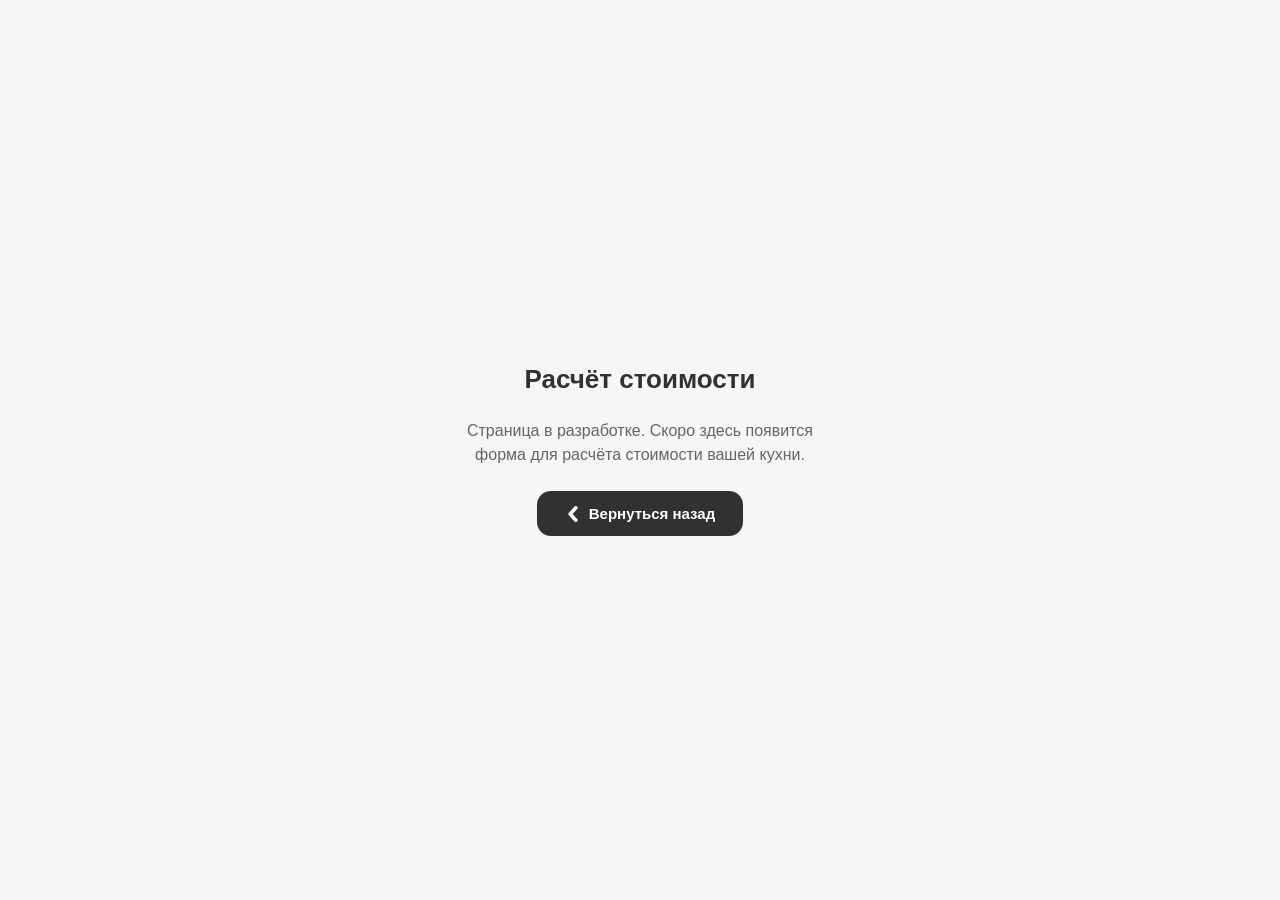
<file: calculater.html>
<!doctype html>
<html lang="ru">
	<head>
		<meta charset="utf-8" />
		<meta name="viewport" content="width=device-width, initial-scale=1" />
		<title>Рассчитать стоимость</title>
		<link rel="stylesheet" href="./calculater.css" />
	</head>
	<body>
	

		<h1 class="stub__title">Расчёт стоимости</h1>

		<p class="stub__text">
			Страница в разработке. Скоро здесь появится форма для расчёта
			стоимости вашей кухни.
		</p>

		<a class="stub__back" href="./index.html">
			<svg viewBox="0 0 9 5.166" aria-hidden="true">
				<path d="M1 1L4.5 4.166L8 1" />
			</svg>
			Вернуться назад
		</a>
	</body>
</html>
</file>
<file: calculater.css>
*,
*::before,
*::after {
	box-sizing: border-box;
	margin: 0;
	padding: 0;
}

body {
	min-height: 100vh;
	display: flex;
	flex-direction: column;
	align-items: center;
	justify-content: center;
	gap: 24px;
	font-family:
		-apple-system, BlinkMacSystemFont, 'SF Pro Display', 'Segoe UI', Roboto,
		sans-serif;
	background: #f6f6f6;
	color: #32312f;
	padding: 24px;
}

.stub__icon {
	width: 64px;
	height: 64px;
	background: #ff5c00;
	border-radius: 16px;
	display: flex;
	align-items: center;
	justify-content: center;
	flex-shrink: 0;
}

.stub__icon svg {
	width: 32px;
	height: 32px;
	stroke: #fff;
	fill: none;
	stroke-width: 1.8;
	stroke-linecap: round;
	stroke-linejoin: round;
}

.stub__title {
	font-size: 26px;
	font-weight: 700;
	line-height: 1.2;
	text-align: center;
}

.stub__text {
	font-size: 16px;
	color: #656565;
	line-height: 1.5;
	text-align: center;
	max-width: 360px;
}

.stub__back {
	display: inline-flex;
	align-items: center;
	gap: 8px;
	padding: 14px 28px;
	border-radius: 14px;
	background: #32312f;
	color: #fff;
	font-size: 15px;
	font-weight: 600;
	text-decoration: none;
	transition: background 0.2s ease;
}

.stub__back:hover {
	background: #4a4947;
}

.stub__back svg {
	width: 16px;
	height: 16px;
	stroke: currentColor;
	fill: none;
	stroke-width: 2;
	stroke-linecap: round;
	stroke-linejoin: round;
	transform: rotate(90deg);
}
</file>
